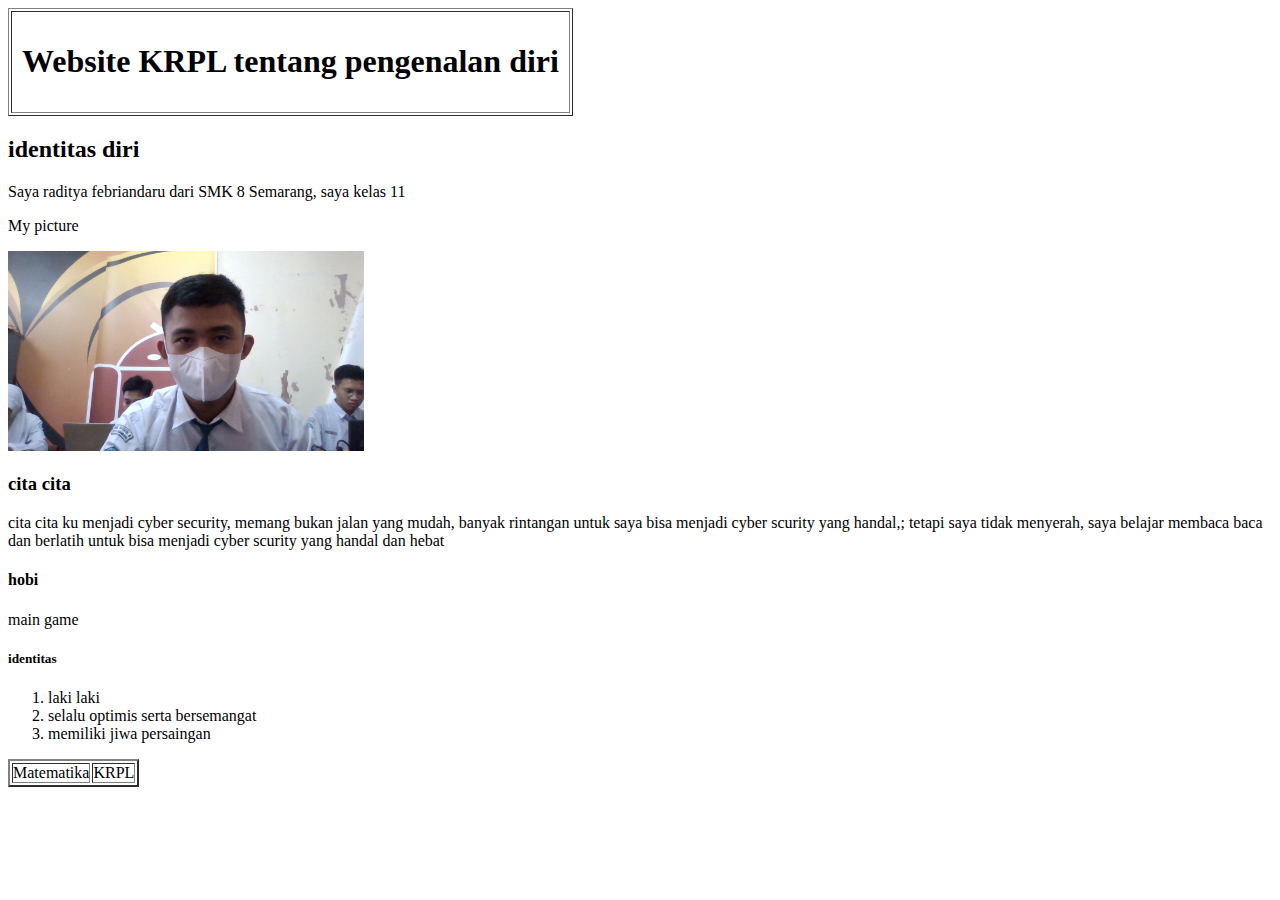
<file: index.html>
<!DOCTYPE html>
<html>
<head>
    <table border="1" cellspasing="5" cellpadding="10">
        <tr>
            <td><h1>Website KRPL tentang pengenalan diri</h1></td>
        
        </tr>
    </table>
</head>
<title> Website KRPL tentang pengenalan diri</title>
<link rel="stylesheet" href="style.css"/>
<body>
        <h2>identitas diri</h2>
            <p>Saya raditya febriandaru dari SMK 8 Semarang, saya kelas 11</p>
            <p>My picture</p>
            <img src="RADIT.jpg" weight="20" height="200">

            <h3>cita cita</h3>
       <p>cita cita ku menjadi cyber security, memang bukan jalan yang mudah, banyak rintangan untuk saya bisa menjadi cyber scurity yang handal,; tetapi saya tidak menyerah, saya belajar membaca baca dan berlatih untuk bisa menjadi cyber scurity yang handal dan hebat</p></td>

                <h4>hobi</h4>
               <li>main game</li>
            <h5>identitas</h5>
    <ol> <li> laki laki</li>
            <li> selalu optimis serta bersemangat</li>
            <li> memiliki jiwa persaingan</li>
            </ol>
            <p></p>
            <table border="2" cellspassing="0" cellpadding="0" >
                <tr>
                    <td>Matematika</td>
                <td>KRPL</td>
                </tr>
</table>
</body>
</html>
</file>
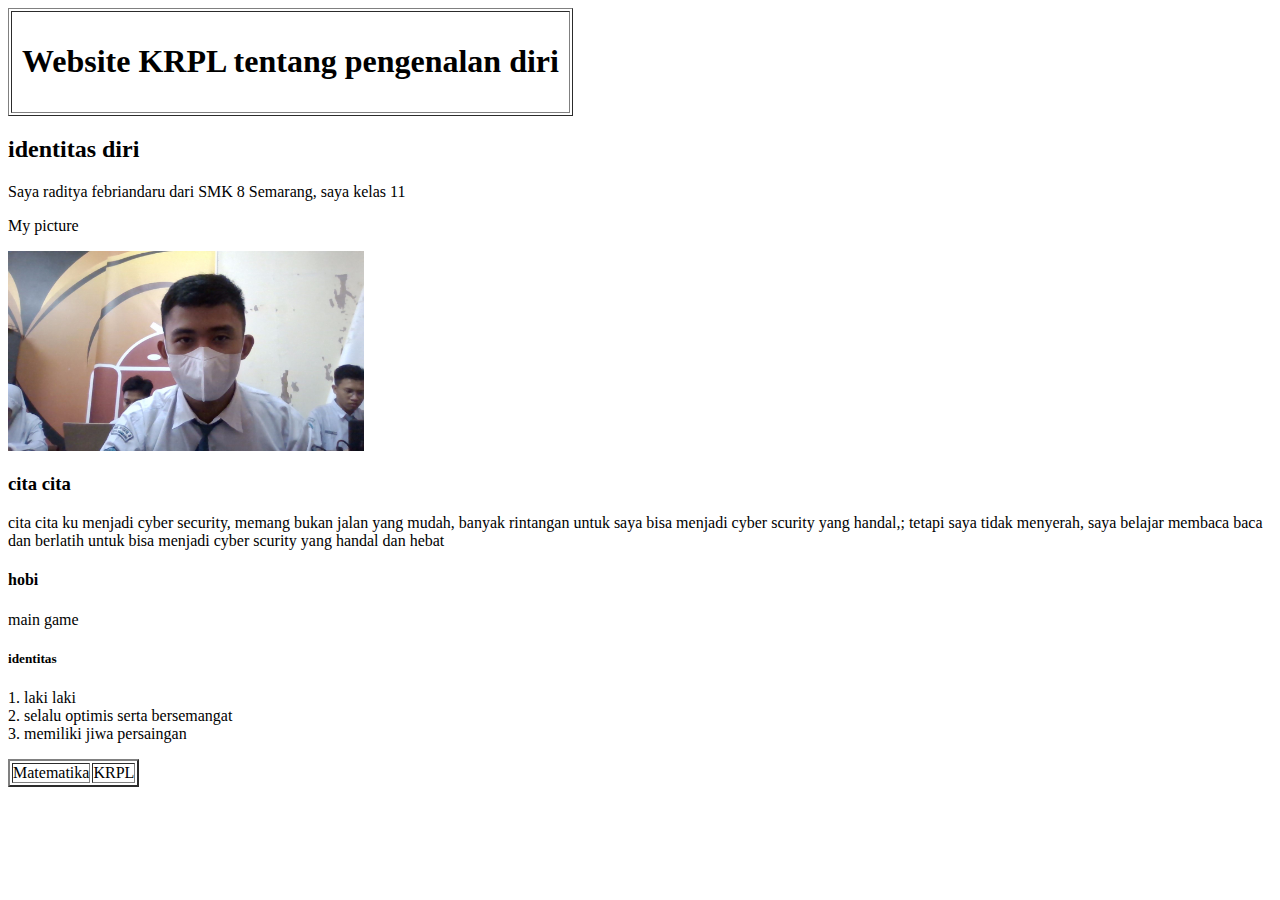
<file: KRPL pengenalan.html>
<!DOCTYPE html>
<html>
<head>
    <table border="1" cellspasing="5" cellpadding="10">
        <tr>
            <td><h1>Website KRPL tentang pengenalan diri</h1></td>
        
        </tr>
    </table>
</head>
<title> Website KRPL tentang pengenalan diri</title>
<link rel="stylesheet" href="style.css"/>
<body>
        <h2>identitas diri</h2>
            <p>Saya raditya febriandaru dari SMK 8 Semarang, saya kelas 11</p>
            <p>My picture</p>
            <img src="RADIT.jpg" weight="20" height="200">

            <h3>cita cita</h3>
       <p>cita cita ku menjadi cyber security, memang bukan jalan yang mudah, banyak rintangan untuk saya bisa menjadi cyber scurity yang handal,; tetapi saya tidak menyerah, saya belajar membaca baca dan berlatih untuk bisa menjadi cyber scurity yang handal dan hebat</p></td>

                <h4>hobi</h4>
               <li>main game</li>
            <h5>identitas</h5>
            <li>1. laki laki</li>
            <li>2. selalu optimis serta bersemangat</li>
            <li>3. memiliki jiwa persaingan</li>
            <p></p>
            <table border="2" cellspassing="0" cellpadding="0" >
                <tr>
                    <td>Matematika</td>
                <td>KRPL</td>
                </tr>
</table>
</body>
</html>
</file>
<file: style.css>
body{
    background-color: ;
    font color: blue
    
}
</file>
